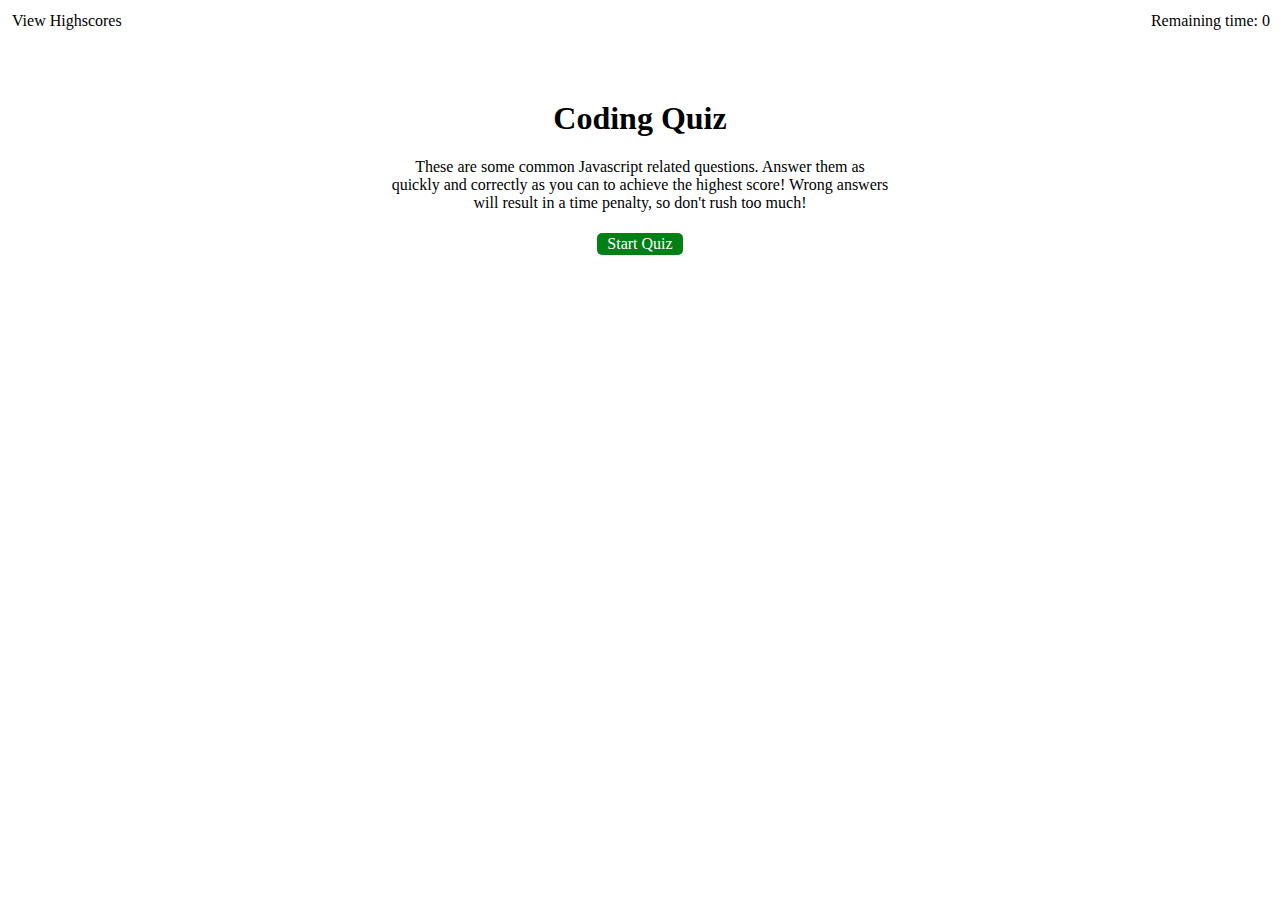
<file: index.html>
<!DOCTYPE html>
<html lang="en">
    <head>
        <meta charset="UTF-8">
        <meta name="viewport" content="width=device-width, initial-scale=1.0">
        <meta http-equiv="X-UA-Compatible" content="ie=edge">
        <title>Coding Quiz</title>
        <link rel="stylesheet" href="./css/style.css" />
    </head>

    <body>
        <div class ="highscores">
            <a href="highscores.html">View Highscores</a>
        </div>

        <div class="timer">Remaining time: <span id="time">0</span>
        </div>

        <div class="wrapper">
            <div id="initial-screen" class="start">
                <h1>Coding Quiz</h1>
                <p>
                These are some common Javascript related questions. Answer them as quickly and correctly as you can to achieve the highest score! Wrong answers will result in a time penalty, so don't rush too much!
                </p>
                <button id="start">Start Quiz</button>
            </div>

            <div id="questions" class="conceal">
                <h2 id="question-title"></h2>
                <div id="options" class="options"></div>
            </div>

            <div id="finish-screen" class="conceal">
                <h2>Quiz complete!</h2>
                <p>Final score: <span id="final-score"></span></p>
                <p>
                  Enter initials: <input type="text" id="initials" max="3" />
                  <button id="submit">Submit</button>
                </p>
            </div>

              <div id="feedback" class="feedback conceal"></div>
        </div>

        <script src="./js/questions.js"></script>
        <script src="./js/script.js"></script>
    </body>
</html>
</file>
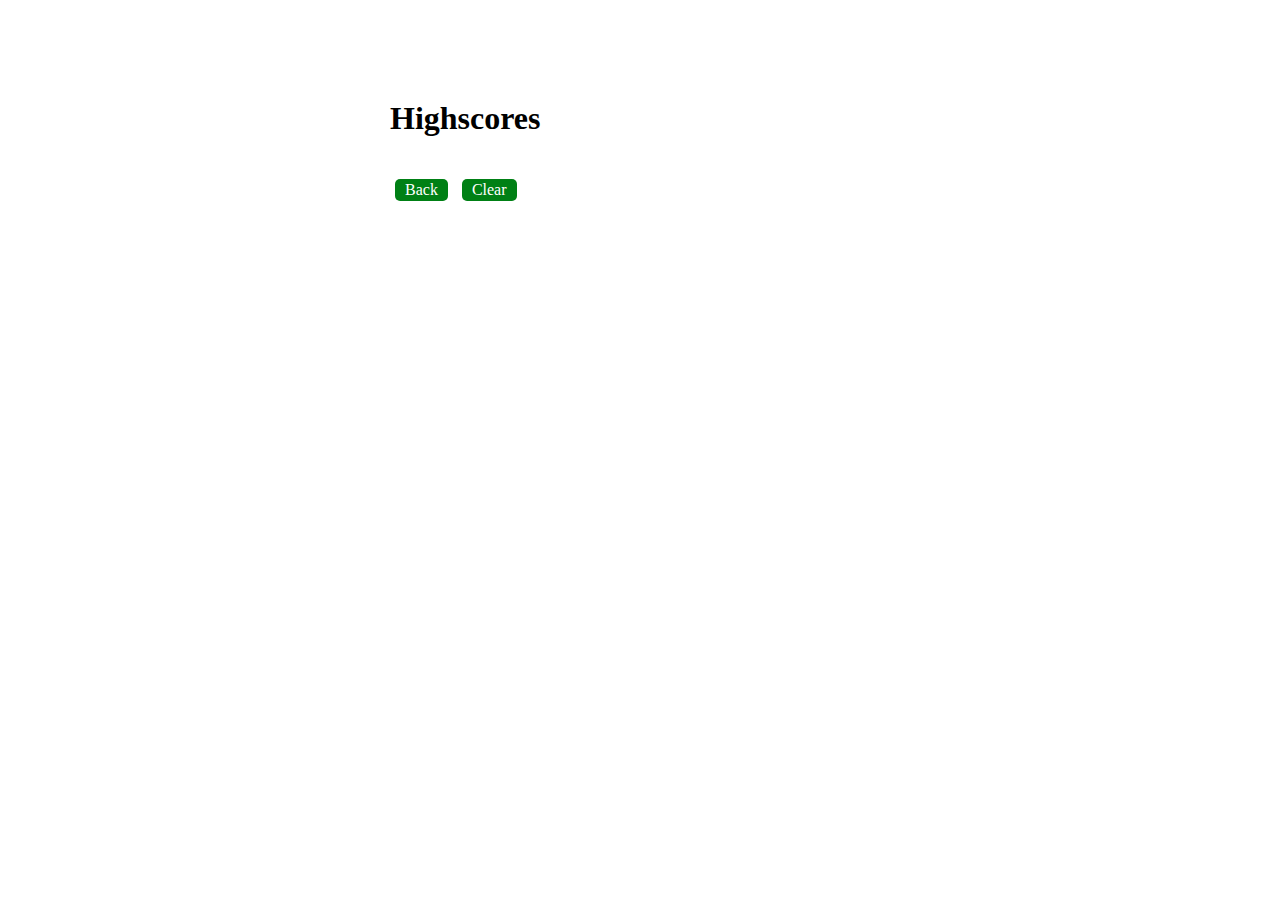
<file: highscores.html>
<!DOCTYPE html>
<html lang="en">
  <head>
    <meta charset="UTF-8" />
    <meta name="viewport" content="width=device-width, initial-scale=1.0" />
    <meta http-equiv="X-UA-Compatible" content="ie=edge" />
    <title>Highscores</title>

    <link rel="stylesheet" href="./css/style.css" />
  </head>

  <body>
    <div class="wrapper">
      <h1>Highscores</h1>
      <ol id="highscores"></ol>

      <a href="index.html"><button>Back</button></a>
      <button id="clear">Clear</button>
    </div>

    <script src="./js/highscores.js"></script>
  </body>
</html>
</file>
<file: css/style.css>
body {
    font-family: "Times New Roman", serif;
  }
  .wrapper {
    margin: 100px auto 0 auto;
    max-width: 500px;
  }
  
  .conceal {
    display: none;
  }
  
  .start {
    text-align: center;
  }
  
  .highscores {
    position: absolute;
    top: 12px;
    left: 12px;
  }
  
  .feedback {
    font-style: italic;
    font-size: 120%;
    margin-top: 24px;
    padding-top: 12px;
    color: gray;
    border-top: 2px solid rgb(201, 193, 193);
  }
  
  .timer {
    position: absolute;
    top: 12px;
    right: 10px;
  }
  
  a {
    color: black;
    text-decoration: none;
    transition: color 0.1s;
  }
  
  a:hover {
    color: #1212ecea;
  }
  
  button {
    display: inline-block;
    margin: 5px;
    cursor: pointer;
    font-family: "Times New Roman", serif;
    font-size: 100%;
    background-color: rgb(0, 128, 21);
    border-radius: 5px;
    padding: 2px 10px;
    color: white;
    border: 0;
    transition: background-color 0.1s;
  }
  
  button:hover {
    background-color: #1212ecea;
  }
  
  .options button {
    display: block;
  }
  
  input[type="text"] {
    font-size: 100%;
  }
  
  ol {
    padding-left: 0px;
    max-height: 300px;
    overflow: auto;
  }
  
  li {
    padding: 5px;
    list-style: decimal inside none;
  }
  
  li:nth-child(odd) {
    background-color: #ffffff;
  }
</file>
